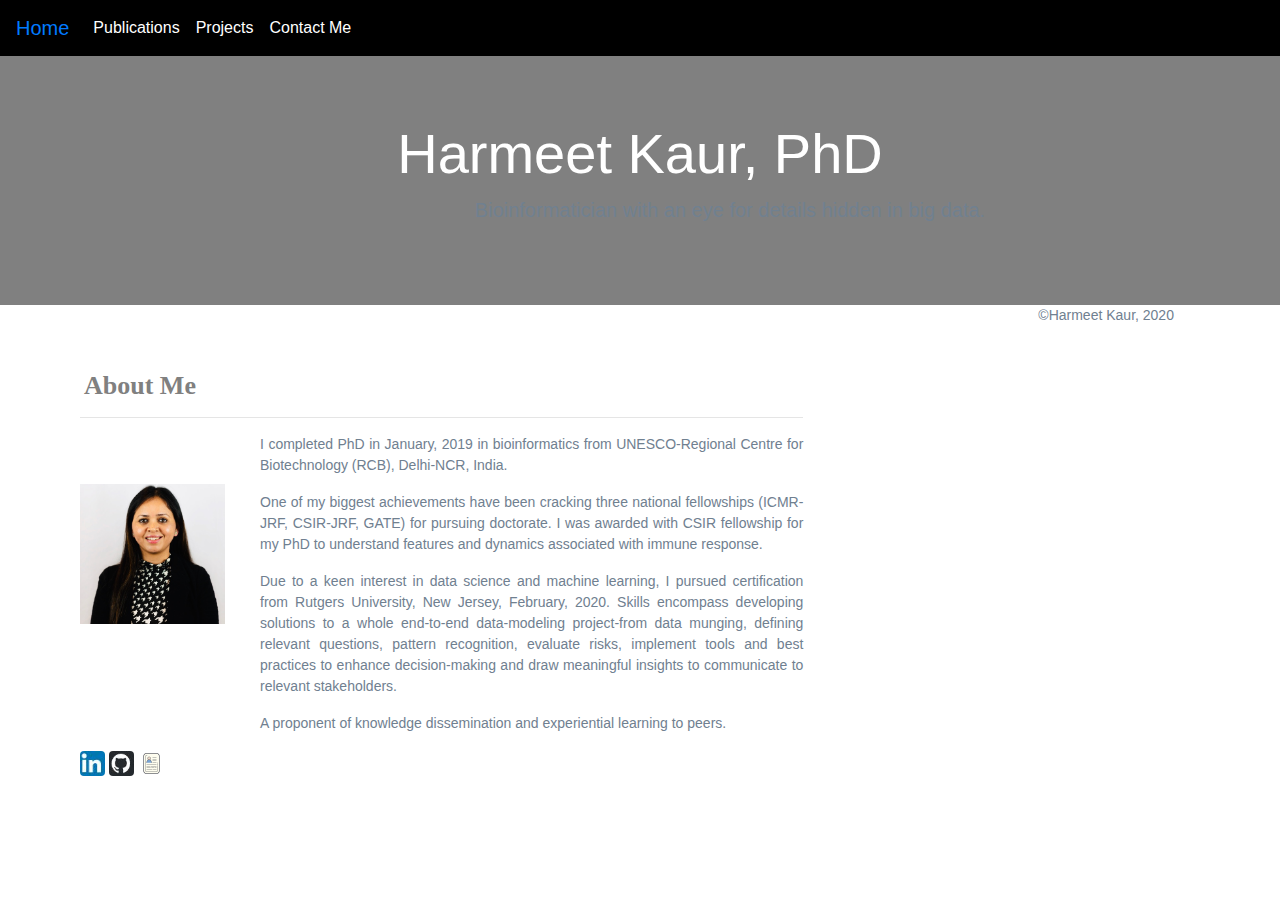
<file: Resources/assets/images/Harmeet's Page.htm>
<!DOCTYPE html>
<!-- saved from url=(0064)file:///Users/harmeetkaur/Desktop/Web-Design-Challenge/home.html -->
<html lang="en-us"><head><meta http-equiv="Content-Type" content="text/html; charset=UTF-8">
    <meta name="viewport" content="width=device-width, initial-scale=1">
    
    <meta name="viewport" content="width=device-width, initial-scale=1.0">
    <meta http-equiv="X-UA-Compatible" content="ie=edge">
    <title>Harmeet's Page</title>
    <!-- jquery, popper, bootstrap 4.4.1-->
    <!-- Latest compiled and minified CSS -->
    <link rel="stylesheet" href="./Harmeet&#39;s Page_files/bootstrap.min.css">
    <link rel="stylesheet" type="text/css" href="./Harmeet&#39;s Page_files/style.css">

    <!-- jQuery library -->
    <script src="./Harmeet&#39;s Page_files/jquery.min.js"></script>

    <!-- Popper JS -->
    <script src="./Harmeet&#39;s Page_files/popper.min.js"></script>

    <!-- Latest compiled JavaScript -->
    <script src="./Harmeet&#39;s Page_files/bootstrap.min.js"></script>
    <!-- Leaflet JS & CSS -->

    <!-- <link rel="stylesheet" href="https://unpkg.com/leaflet@1.5.1/dist/leaflet.css" -->
    <link rel="stylesheet" href="./Harmeet&#39;s Page_files/leaflet.css" integrity="sha512-Rksm5RenBEKSKFjgI3a41vrjkw4EVPlJ3+OiI65vTjIdo9brlAacEuKOiQ5OFh7cOI1bkDwLqdLw3Zg0cRJAAQ==" crossorigin="">

    <!-- <script src="https://unpkg.com/leaflet@1.5.1/dist/leaflet.js" -->
    <script src="./Harmeet&#39;s Page_files/leaflet.js" integrity="sha512-tAGcCfR4Sc5ZP5ZoVz0quoZDYX5aCtEm/eu1KhSLj2c9eFrylXZknQYmxUssFaVJKvvc0dJQixhGjG2yXWiV9Q==" crossorigin=""></script>
    <script src="./Harmeet&#39;s Page_files/d3-tip.js"></script>
    <script src="./Harmeet&#39;s Page_files/d3.js"></script>

    <script src="./Harmeet&#39;s Page_files/d3.min.js"></script>
    <script src="./Harmeet&#39;s Page_files/d3-tip.min.js"></script>

    <!-- Marker Cluster JS & CSS -->
    <script type="text/javascript" src="./Harmeet&#39;s Page_files/leaflet.markercluster.js"></script>
    <link rel="stylesheet" type="text/css" href="./Harmeet&#39;s Page_files/MarkerCluster.css">
    <link rel="stylesheet" type="text/css" href="./Harmeet&#39;s Page_files/MarkerCluster.Default.css">
<style>
    .collapse a {
        color: white;
    }

    .collapse a:hover {
        color: red;
    }

    .footer {
        color: black;
        text-align: center;
    }

    h2 {
        margin-top: 10px;
        text-align: center;
    }
</style></head>


<body>
    <nav class="navbar navbar-expand-sm" style="background: black">
        <a class="navbar-brand" href="file:///Users/harmeetkaur/Desktop/Web-Design-Challenge/home.html">Home</a>
        <button class="navbar-toggler" type="button" data-toggle="collapse" data-target="#collapsibleNavbar">
            <span class="navbar-toggler-icon"></span>
        </button>
        <div class="collapse navbar-collapse" id="collapsibleNavbar">
            <ul class="navbar-nav">
              <!-- <li class="nav-item">
                <a class="nav-link" href="home.html">Home</a>
            </li> -->
                <li class="nav-item">
                    <a class="nav-link" href="file:///Users/harmeetkaur/Desktop/Web-Design-Challenge/publication.html">Publications</a>
                </li><li class="nav-item">
                    <a class="nav-link" href="file:///Users/harmeetkaur/Desktop/Web-Design-Challenge/projects.html">Projects</a>
                  </li>
                <li class="nav-item">
                    <a class="nav-link" href="file:///Users/harmeetkaur/Desktop/Web-Design-Challenge/contact.html">Contact Me</a>
                </li>
                
                
            </ul>
        </div>
    </nav>



 
  <div class="jumbotron jumbotron-fluid text-center">
    <div class="container">
      <h1 class="display-4">Harmeet Kaur, PhD</h1>
      <p class="lead">Bioinformatician with an eye for details hidden in big data.</p>
    </div>
  </div>
    <section class="row">
        <!--Main area-->
      <div class="col-lg-8 col-sm-12">
        <div class="description">
          <h1 class="description-header">About Me</h1>
          <hr>
          <img src="./Harmeet&#39;s Page_files/fig.jpg" alt="Portrait" class="description-image" style="height:10%">
          <p> I completed PhD in January, 2019 in bioinformatics from UNESCO-Regional Centre for Biotechnology (RCB), Delhi-NCR, India.</p>
          <p> One of my biggest achievements have been cracking three national fellowships (ICMR-JRF, CSIR-JRF, GATE) for pursuing doctorate. I was awarded with CSIR fellowship for my PhD to understand features and dynamics associated with immune response.</p> 
          <p> Due to a keen interest in data science and machine learning, I pursued certification from Rutgers University, New Jersey, February, 2020. Skills encompass developing solutions to a whole end-to-end data-modeling project-from data munging, defining relevant questions, pattern recognition, evaluate risks, implement tools and best practices to enhance decision-making and draw meaningful insights to communicate to relevant stakeholders.</p>   
          <p>A proponent of knowledge dissemination and experiential learning to peers.</p>
          <p></p>
      
          <a class="linkedin" href="https://www.linkedin.com/in/harmeet-kaur-2504/" target="_blank">
            <img src="./Harmeet&#39;s Page_files/linkedin.JPG" width="25" height="25" class="rounded" alt="LinkedIn"></a>
          <a class="github" href="https://github.com/Harmeet2504" target="_blank">
            <img src="./Harmeet&#39;s Page_files/github.JPG" width="25" height="25" class="rounded" alt="GitHub"></a>
          <a class="resume" href="file:///Users/harmeetkaur/Desktop/Web-Design-Challenge/Resources/assets/images/resume.pdf" target="_blank">
            <img src="./Harmeet&#39;s Page_files/resume.png" width="25" height="25" class="rounded" alt="Resume"></a>   
        </div>
      </div>
      
 
 <div class="footer">
    <p>©Harmeet Kaur, 2020</p>
  </div>




</section></body></html>
</file>
